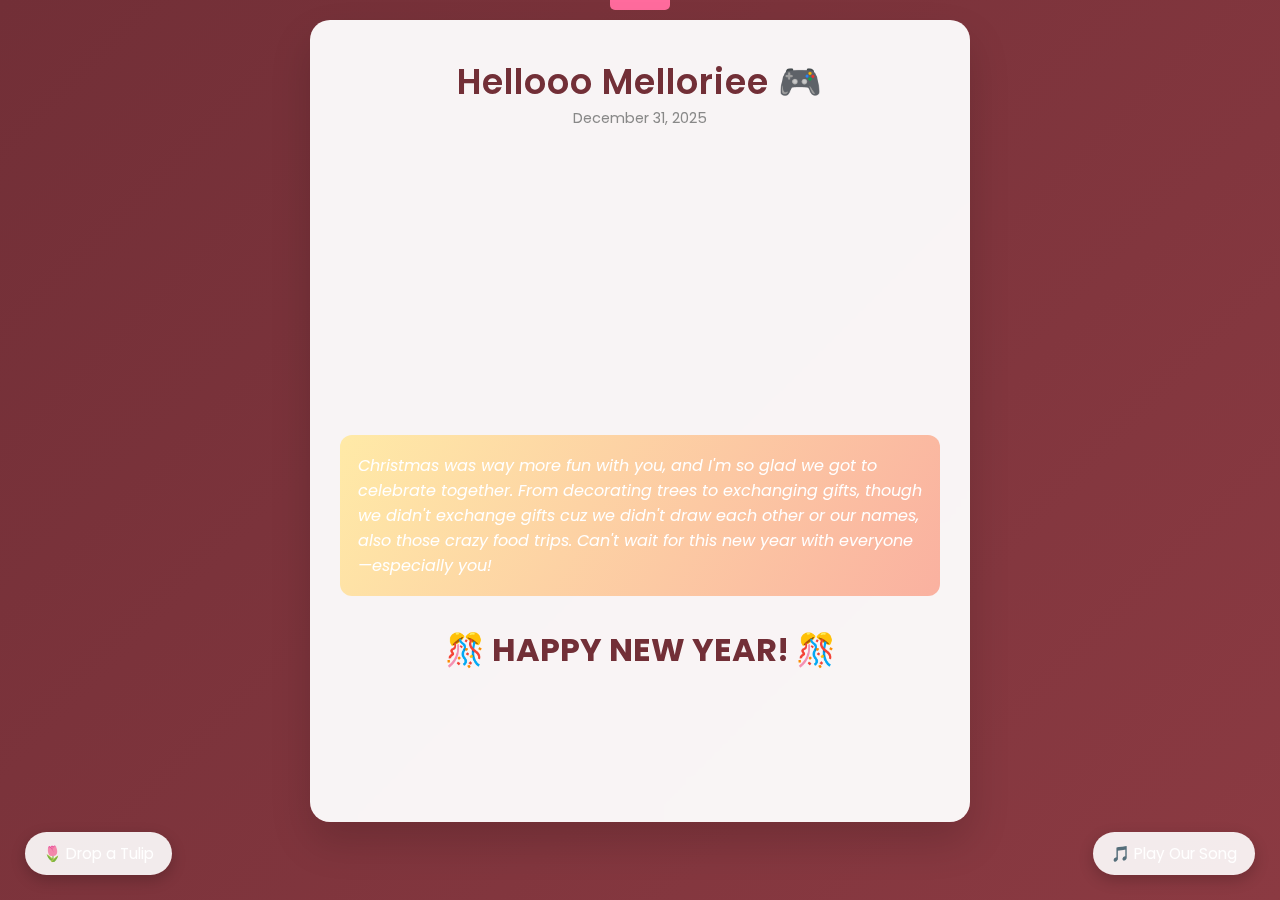
<file: clyde.html>
<!DOCTYPE html>
<html lang="en">
<head>
  <meta charset="UTF-8">
  <meta name="viewport" content="width=device-width, initial-scale=1.0">
  <title>Clyde → Mellorie</title>
  <link rel="stylesheet" href="style.css">
  <link href="https://fonts.googleapis.com/css2?family=Poppins:wght@300;400;600&display=swap" rel="stylesheet">
</head>
<body>
  <!-- effects layers -->
  <div class="hearts-container"></div>
  <div class="fireworks-container"></div>

  <div class="container">
    <div class="envelope"></div>

    <div class="letter">
      <header class="letter-header">
        <h1 class="title">Hellooo Melloriee 🎮</h1>
        <p class="date">December 31, 2025</p>
      </header>

      <div class="letter-content">
        <p class="fade-in">
          I just wanted to say thank you soo much for being an awesome friend. I know we've been friends for a while now, and I'm sooo grateful for the time you decided to be friends with me. You're literally the only woman who's treated me like a real friend, and I appreciate that a lot.
        </p>

        <p class="fade-in">
          I was thinking back to all the stuff we've done together, and there's just soo much to be thankful for. Like, remember those Roblox days? We had soo much fun playing those two-player obbies, especially <strong>Spider Obby WAHAHAHHA</strong>, And also the jokes are the best! Thanks for making me laugh, for being there, and for being you.
        </p>

        <div class="highlight-box fade-in">
          Christmas was way more fun with you, and I'm so glad we got to celebrate together. From decorating trees to exchanging gifts, though we didn't exchange gifts cuz we didn't draw each other or our names, also those crazy food trips. Can't wait for this new year with everyone—especially you!
        </div>

        <div class="new-year-section fade-in">
          <h2>🎊 HAPPY NEW YEAR! 🎊</h2>
          <p>Your dear friend,</p>
          <p class="signature-name">Clyde</p>
        </div>
      </div>
    </div>

    <div class="tulip-button" onclick="showTulip()">🌷 Drop a Tulip</div>
    <div class="music-button" onclick="toggleMusic()">🎵 Play Our Song</div>
  </div>

  <audio id="bgMusic" loop>
    <source src="https://raw.githubusercontent.com/johndelrc/johndros15-pro/main/Lizzy%20McAlpine%20-%20Staying%20(Official%20Audio).m4a" type="audio/mp4">
  </audio>

  <script src="script.js"></script>
</body>
    </html>
</file>
<file: style.css>
/* ---------- reset ---------- */
* {
  box-sizing: border-box;
  margin: 0;
  padding: 0;
}
body {
  font-family: 'Poppins', sans-serif;
  background: linear-gradient(135deg, #722f37 0%, #8b3a42 100%);
  min-height: 100vh;
  overflow-x: hidden;
  color: #fff;
}

/* ---------- effects ---------- */
.hearts-container, .fireworks-container {
  position: fixed;
  inset: 0;
  pointer-events: none;
  z-index: 1;
}
.heart {
  position: absolute;
  color: #fff;
  font-size: 20px;
  animation: float 12s ease-in-out infinite;
  opacity: .7;
}
@keyframes float {
  0%, 100% { transform: translateY(0) rotate(0deg); opacity: .7; }
  50% { transform: translateY(-40px) rotate(10deg); opacity: 1; }
}
.firework {
  position: absolute;
  width: 4px;
  height: 4px;
  border-radius: 50%;
  animation: firework 1s ease-out forwards;
}
@keyframes firework {
  0% { transform: scale(1); opacity: 1; }
  100% { transform: scale(25); opacity: 0; }
}

/* ---------- layout ---------- */
.container {
  max-width: 700px;
  margin: 0 auto;
  padding: 20px;
  position: relative;
  z-index: 5;
}
.envelope {
  position: absolute;
  top: -30px;
  left: 50%;
  transform: translateX(-50%);
  width: 60px;
  height: 40px;
  background: #ff6b9d;
  border-radius: 5px;
  animation: pulse 2s infinite;
}
.envelope::before {
  content: '';
  position: absolute;
  top: -15px;
  left: 0;
  border-left: 30px solid transparent;
  border-right: 30px solid transparent;
  border-bottom: 15px solid #c0392b;
}
@keyframes pulse {
  0%, 100% { transform: translateX(-50%) scale(1); }
  50% { transform: translateX(-50%) scale(1.1); }
}

.letter {
  background: rgba(255, 255, 255, .95);
  border-radius: 20px;
  padding: 35px 30px;
  box-shadow: 0 20px 40px rgba(0, 0, 0, .15);
  backdrop-filter: blur(8px);
  animation: slideIn 1s ease-out;
}
@keyframes slideIn {
  from { opacity: 0; transform: translateY(50px); }
  to { opacity: 1; transform: translateY(0); }
}

.letter-header {
  text-align: center;
  margin-bottom: 25px;
}
.title {
  font-size: 2.2em;
  font-weight: 600;
  color: #722f37;
  letter-spacing: 1px;
}
.date {
  font-size: .9em;
  color: #888;
}

.letter-content p {
  margin: 16px 0;
  line-height: 1.7;
  text-align: justify;
  opacity: 0;
  animation: fadeIn 1s ease forwards;
}
@keyframes fadeIn { to { opacity: 1; } }

.highlight-box {
  background: linear-gradient(120deg, #ffeaa7 0%, #fab1a0 100%);
  padding: 18px;
  border-radius: 12px;
  margin: 20px 0;
  font-style: italic;
}

.new-year-section {
  margin-top: 30px;
  text-align: center;
}
.new-year-section h2 {
  font-size: 2em;
  color: #722f37;
  margin-bottom: 8px;
}
.signature-name {
  font-weight: 600;
  font-size: 1.4em;
  color: #722f37;
  margin-top: 5px;
}

/* ---------- buttons ---------- */
.tulip-button, .music-button {
  position: fixed;
  bottom: 25px;
  padding: 10px 18px;
  background: rgba(255, 255, 255, .9);
  border: none;
  border-radius: 25px;
  cursor: pointer;
  font-size: .95rem;
  box-shadow: 0 5px 15px rgba(0, 0, 0, .2);
  z-index: 100;
  transition: .3s;
}
.tulip-button { left: 25px; }
.music-button { right: 25px; }
.tulip-button:hover, .music-button:hover {
  transform: translateY(-3px);
  box-shadow: 0 8px 25px rgba(0, 0, 0, .3);
}

/* ---------- tulip ---------- */
.tulip {
  position: fixed;
  font-size: 50px;
  animation: tulipFloat 6s ease-in-out forwards;
  pointer-events: none;
  z-index: 3;
}
@keyframes tulipFloat {
  0% { transform: translateY(100vh) rotate(0deg); opacity: 1; }
  100% { transform: translateY(-100vh) rotate(360deg); opacity: 0; }
}

/* ---------- quote (longer) ---------- */
@keyframes quoteFade {
  0%, 100% { opacity: 0; transform: translateX(-50%) translateY(-20px); }
  10%, 80% { opacity: 1; transform: translateX(-50%) translateY(0); }
}
.quote-element { animation: quoteFade 12s ease-in-out forwards; }

/* ---------- mobile ---------- */
@media (max-width: 600px) {
  .title { font-size: 1.8em; }
  .letter { padding: 25px 20px; }
  .tulip-button, .music-button { font-size: .85rem; padding: 8px 14px; }
    }
</file>
